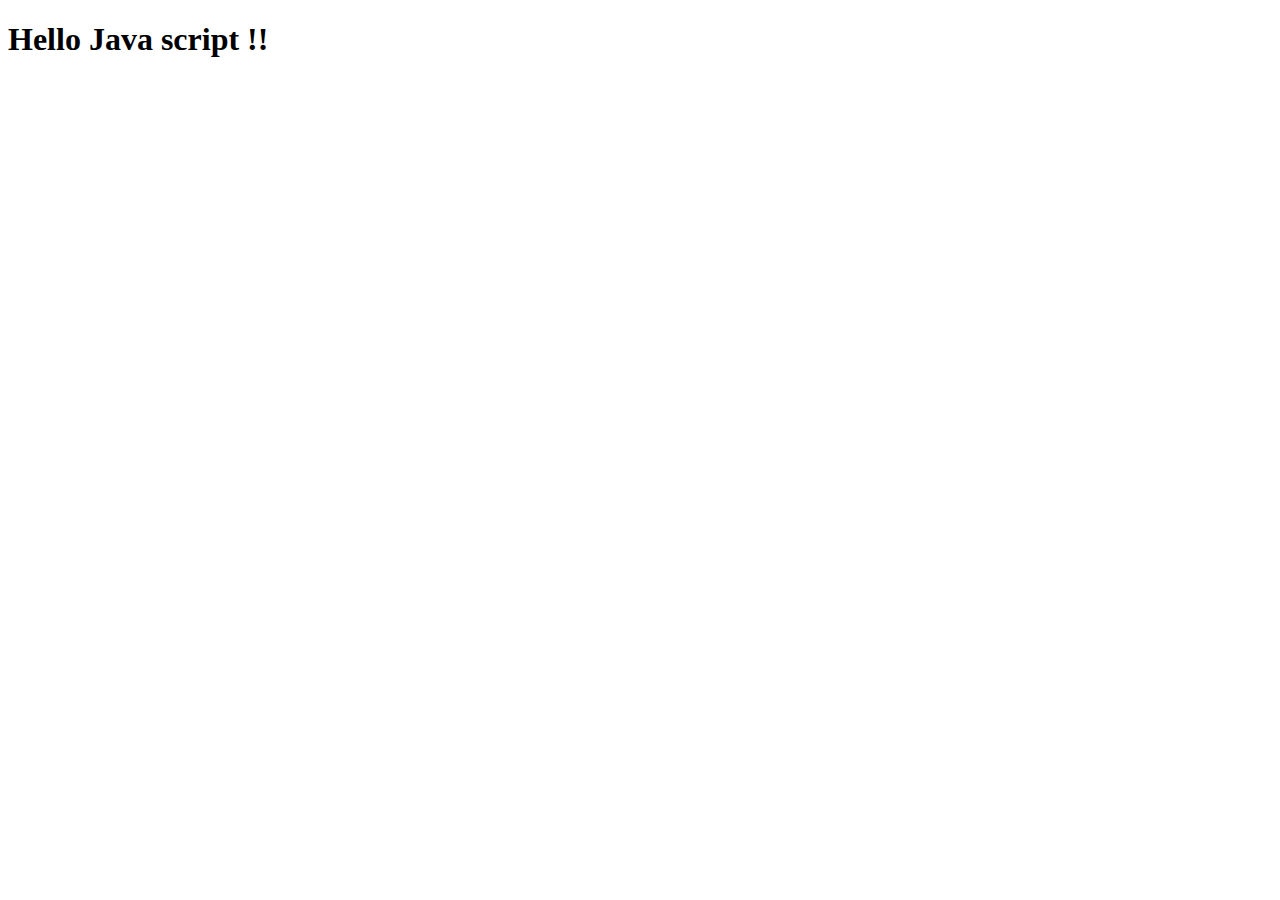
<file: index.html>
<!DOCTYPE html>
<html lang="en">
<head>
    <meta charset="UTF-8">
    <meta name="viewport" content="width=device-width, initial-scale=1.0">
    <title>Java script</title>
    
</head>
<body>
    <h1>Hello Java script !! </h1>
    <script src="index.js"></script>
    <!-- <script src="assignment2.js"></script>
    <script src="assignment3.js"></script> -->
</body>
</html>
</file>
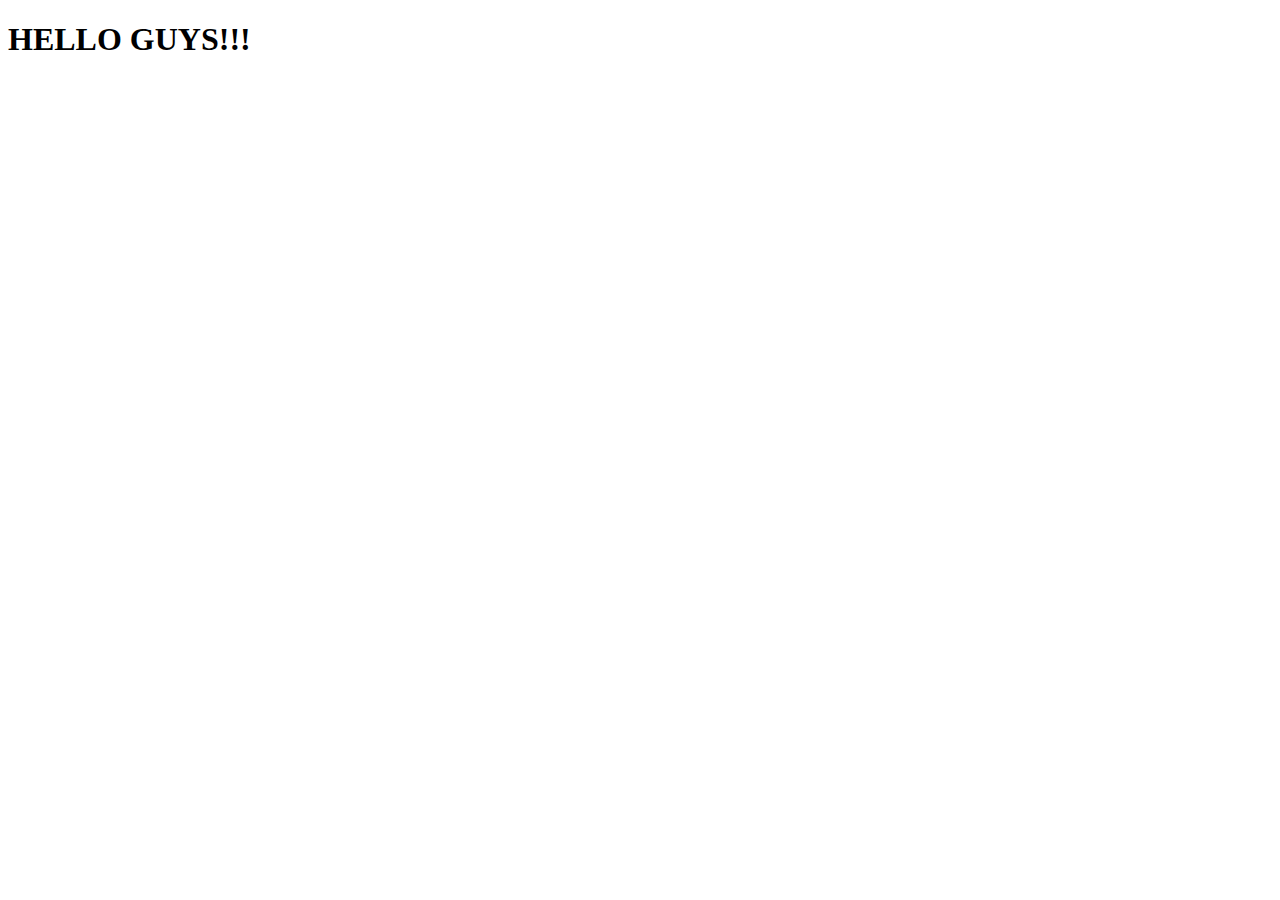
<file: assignment3.html>
<!DOCTYPE html>
<html lang="en">
<head>
    <meta charset="UTF-8">
    <meta name="viewport" content="width=device-width, initial-scale=1.0">
    <title>Document</title>
</head>
<body>
    <h1>HELLO GUYS!!!</h1>
    <script src="assignment3.js"></script>
</body>
</html>
</file>
